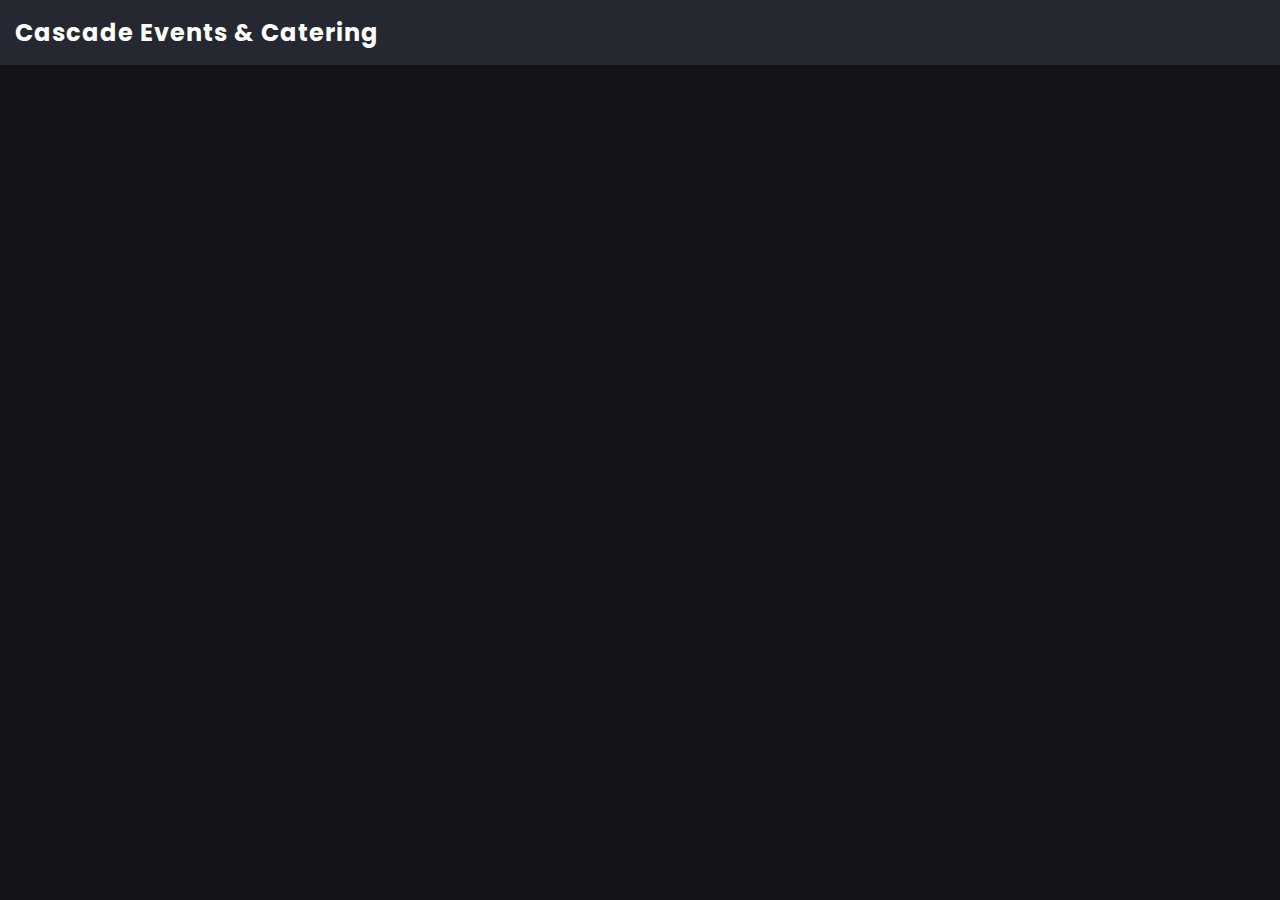
<file: test.html>
<!DOCTYPE html>
<html lang="en">
<head>
  <meta charset="UTF-8">
  <meta http-equiv="X-UA-Compatible" content="IE=edge">
  <meta name="viewport" content="width=device-width, initial-scale=1.0">
  <title>Hello World</title>
  <link rel="stylesheet" href="test.css">
</head>
<body>
      <!-- Header -->
      <header class="header" id="header">
    
        <nav class="navbar container">
            <a href="./">
                <h2 class="logo">Cascade Events & Catering</h2> 
            </a>

            <div class="menu" id="menu">
                <ul class="list">
                  <li class="list-item">
                        <a href="./" class="list-link current">Home</a>
                  </li>
                    <li class="list-item">
                        <a href="events.html" class="list-link">Events</a>
                  </li>
                    <li class="list-item">
                      <a href="backup.html" class="list-link">Restaurant</a>
                  </li>
                    <li class="list-item">
                        <a href="#Contacts" class="list-link">Contacts</a>
                    </li>
                </ul>
            </div>

            <div class="list list-right">
                <button class="btn place-items-center" id="theme-toggle-btn">
                    <i class="ri-sun-line sun-icon"></i>
                    <i class="ri-moon-line moon-icon"></i>
                </button>
                      

                <button class="btn place-items-center screen-lg-hidden menu-toggle-icon" id="menu-toggle-icon">
                    <i class="ri-menu-3-line open-menu-icon"></i>
                    <i class="ri-close-line close-menu-icon"></i>
                </button>
            </div>

        </nav>

    </header>

    <section id="about" class="section parallax">
        <div class="overlay"></div>
        <div class="content">
          <!-- <h1>Cascade Restaurants</h1> -->
          <h2 id="changingText">Welcome</h2>
        </div>
     </section>
  
  <script>
    // Array of texts to display
    var texts = ["Cascade Events", "Cascade Restaurant", "Cascade Events", "Ciao"];

    var index = 0;
    var changingText = document.getElementById("changingText");

    // Function to change the text
    function changeText() {
        changingText.textContent = texts[index];
        index = (index + 1) % texts.length;
    }

    // Call the function initially
    changeText();

    // Call the function every 3 seconds (3000 milliseconds)
    setInterval(changeText, 1500);
</script>
</body>

</html>
</file>
<file: test.css>
/* Import font */
@import url('https://fonts.googleapis.com/css2?family=Poppins:wght@300;400;600;700&display=swap');

/* Custom properties */
:root{
    --light-color: #fff;
    --light-color-alt: #afb6cd;
    --primary-background-color: #131417;
    --secondary-background-color: #252830;
    --hover-light-color: var(--light-color);
    --hover-dark-color: var(--primary-background-color);
    --gradient-color: linear-gradient(
        115deg,#4fcf70,#fad648,#a767e5,#12bcfe,#44ce7b);
    --transparent-light-color: rgba(255,255,255,.05);
    --transparent-dark-color: rgba(0,0,0,.75);
    --font-family: 'Poppins', sans-serif;
    --font-size-xsm: 1.2rem;
    --font-size-sm: 1.6rem;
    --font-size-md: 2.4rem; 
    --font-size-lg: 3rem;
    --font-size-xl: 4rem;
    --gap: 2rem;
    --margin-sm: 2rem;
    --margin-md: 3rem;
    --item-min-height-sm: 20rem;
    --item-min-height-md: 30rem;
}
*{
  margin: 0;
  padding: 0;
  box-sizing: border-box;
}
html{
  font-size: 62.5%;
}

body{
  font-family: var(--font-family);
  font-size: var(--font-size-sm);
  color: var(--light-color-alt);
  background-color: var(--primary-background-color);
  letter-spacing: 1px;
  transition: background-color .25s,color .25s;
}

a{
  color: inherit;
  text-decoration: none;
}

ul{
  list-style: none;
}

img{
  max-width: 100%;
}

input,
button {
font: inherit;
color: inherit;
border: none;
background-color: transparent;
}

i{
  font-size: var(--font-size-md);
}
/* Theme color change */
body.light-theme{
  --light-color: #3d3d3d;
  --light-color-alt: rgba(0,0,0,.6);
  --primary-background-color: #fff;
  --secondary-background-color: #f1f1f1;
  --hover-light-color: #fff;
  --transparent-dark-color: var(--secondary-background-color);
  --transparent-light-color: rgba(0,0,0,.1);
}
/* Reusable classes */
.container{
  max-width: 160rem;
  margin: 0 auto;
  padding: 0 1.5rem;
  border-radius: 15px;
}
.content h1{
color: #1BF48B;
padding-bottom: 60px;
font-size: 85px;
font-family: 'Dancing Script', cursive;
}
#changingText{
font-family: 'Dancing Script', cursive;
font-size: 60px;
}
.place-items-center{
  display: inline-flex;
  align-items: center;
  justify-content: center;
}

.screen-sm-hidden{
  display: none;
}
/* Header */
.header{
  background-color: var(--secondary-background-color);
  position: fixed;
  top: 0;
  left: 0;
  width: 100%;
  z-index: 999;
}

.navbar{
  display: flex;
  align-items: center;
  justify-content: space-between;
  padding-block: 1.5rem;
  border-radius: 15px;
}

.logo{
  font-size: var(--font-size-md);
  color: var(--light-color);
}

.menu{
  position: absolute;
  top: 8.5rem;
  right: 1.5rem;
  width: 23rem;
  padding: 1.5rem;
  background-color:var(--secondary-background-color);
  opacity: 0;
  transform: scale(0);
  transition: opacity .25s ease-in;
  border-radius: 15px;
}

.list{
  display: flex;
  align-items: center;
  gap: var(--gap);
}

.menu > .list{
  flex-direction: column;
}

.list-link.current{
  color: var(--light-color);
}

.close-menu-icon{
  display: none;
}

.btn{
  cursor: pointer;
}

.list-link:hover,
.btn:hover,
.btn:hover span{
  color: var(--light-color);
}

.moon-icon{
  display: none;
}

.light-theme .sun-icon{
  display: none;
}

.light-theme .moon-icon{
  display: block;
}
/* Header JavaScript Styles */
.header.activated{
  box-shadow: 0 1px .5rem var(--transparent-light-color);
}

.menu.activated{
  box-shadow: 1px 1px 1rem var(--transparent-light-color);
  opacity: 1;
  transform: scale(1);
}

.menu-toggle-icon.activated .open-menu-icon{
  display: none;
}

.menu-toggle-icon.activated .close-menu-icon{
  display: block;
}

.section {
position: relative;
}

#about {
height: 100%;
background-image: url('https://images.pexels.com/photos/1640774/pexels-photo-1640774.jpeg?cs=srgb&dl=pexels-ella-olsson-1640774.jpg&fm=jpg&w=1280&h=853');
background-size: cover;
background-position: center;
display: flex;
flex-direction: column;
align-items: center;
justify-content: center;
text-align: center;
animation: change 30s infinite ease-in-out;
}

#about .overlay {
position: absolute;
top: 0;
left: 0;
width: 100%;
height: 100%;
background-color: rgba(0, 0, 0, 0.5);
}

#about .content {
position: absolute;
top: 50%;
left: 50%;
transform: translate(-50%, -50%);
text-align: center;
z-index: 1;
color: white;
font-size: 3rem;
}

.parallax {
background-attachment: fixed;
background-position: center;
background-repeat: no-repeat;
background-size: cover;
}
@keyframes change{
0%
{
  background-image: url('https://images.pexels.com/photos/1640774/pexels-photo-1640774.jpeg?cs=srgb&dl=pexels-ella-olsson-1640774.jpg&fm=jpg&w=1280&h=853')
}
20%
{
  background-image: url(images/Hoempage.png)
}
40%
{
  background-image: url('https://images.pexels.com/photos/1640774/pexels-photo-1640774.jpeg?cs=srgb&dl=pexels-ella-olsson-1640774.jpg&fm=jpg&w=1280&h=853')
}
60%
{
  background-image: url(images/Hoempage.png)
}
80%
{
  background-image: url('https://images.pexels.com/photos/1640774/pexels-photo-1640774.jpeg?cs=srgb&dl=pexels-ella-olsson-1640774.jpg&fm=jpg&w=1280&h=853')
}
100%
{
  background-image: url(images/Hoempage.png)
}
}
</file>
